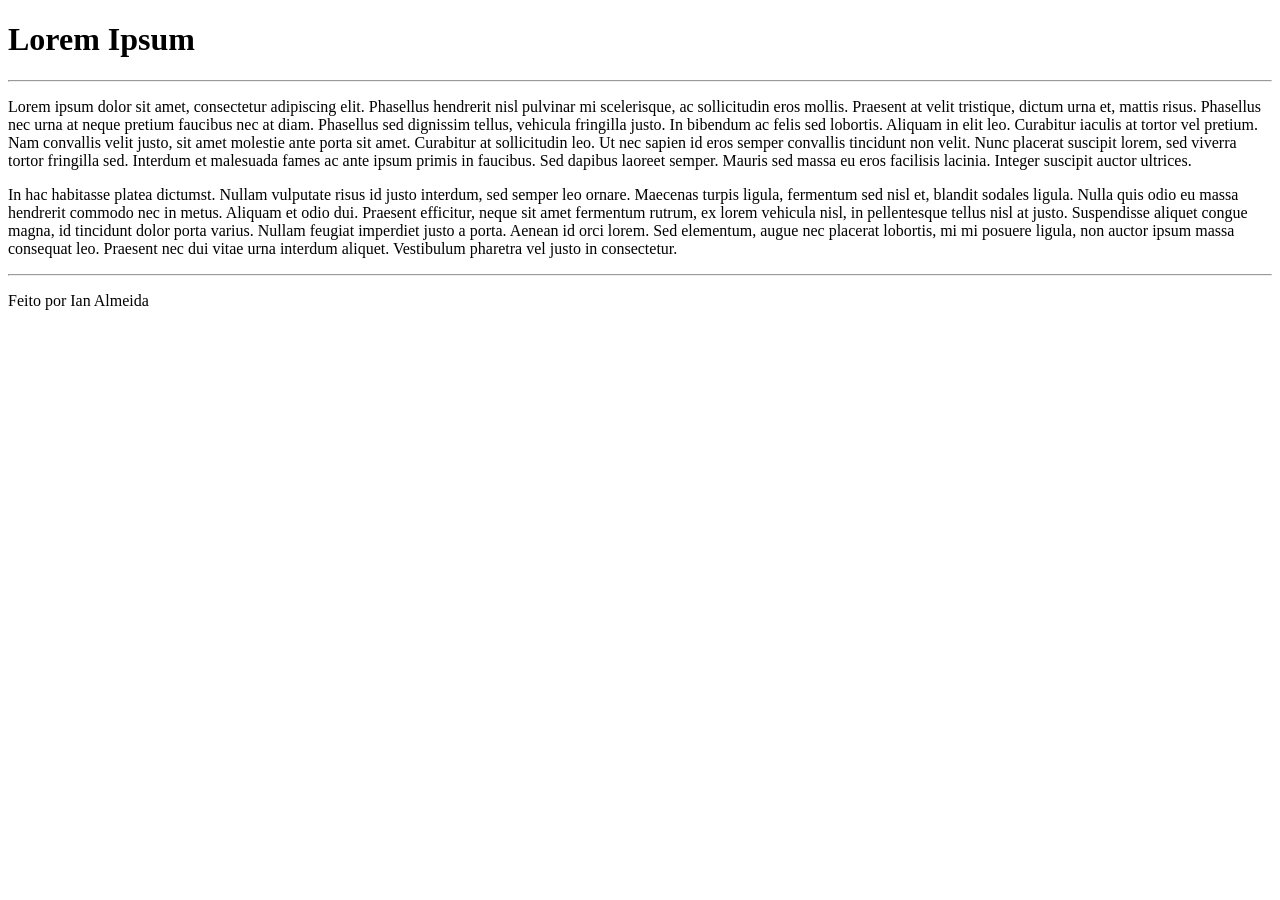
<file: html, css e bootstrap/index.html>
<!DOCTYPE html>
<html lang="pt-br">
<head>
    <meta charset="UTF-8">
    <meta name="viewport" content="width=device-width, initial-scale=1.0">
    <title>Atividade</title>
</head>
<body>
    <header>
        <h1>Lorem Ipsum</h1>
    </header>
    <hr>
    <main>
        <div>
            <p>Lorem ipsum dolor sit amet, consectetur adipiscing elit. Phasellus hendrerit nisl pulvinar mi scelerisque, ac sollicitudin eros mollis. Praesent at velit tristique, dictum urna et, mattis risus. Phasellus nec urna at neque pretium faucibus nec at diam. Phasellus sed dignissim tellus, vehicula fringilla justo. In bibendum ac felis sed lobortis. Aliquam in elit leo. Curabitur iaculis at tortor vel pretium. Nam convallis velit justo, sit amet molestie ante porta sit amet. Curabitur at sollicitudin leo. Ut nec sapien id eros semper convallis tincidunt non velit. Nunc placerat suscipit lorem, sed viverra tortor fringilla sed. Interdum et malesuada fames ac ante ipsum primis in faucibus. Sed dapibus laoreet semper. Mauris sed massa eu eros facilisis lacinia. Integer suscipit auctor ultrices.</p>
        </div>
        <aside>
            <p>In hac habitasse platea dictumst. Nullam vulputate risus id justo interdum, sed semper leo ornare. Maecenas turpis ligula, fermentum sed nisl et, blandit sodales ligula. Nulla quis odio eu massa hendrerit commodo nec in metus. Aliquam et odio dui. Praesent efficitur, neque sit amet fermentum rutrum, ex lorem vehicula nisl, in pellentesque tellus nisl at justo. Suspendisse aliquet congue magna, id tincidunt dolor porta varius. Nullam feugiat imperdiet justo a porta. Aenean id orci lorem. Sed elementum, augue nec placerat lobortis, mi mi posuere ligula, non auctor ipsum massa consequat leo. Praesent nec dui vitae urna interdum aliquet. Vestibulum pharetra vel justo in consectetur.</p>
        </aside>
    </main>
    <hr>
    <footer>
        <p>Feito por Ian Almeida</p>
    </footer>
</body>
</html>
</file>
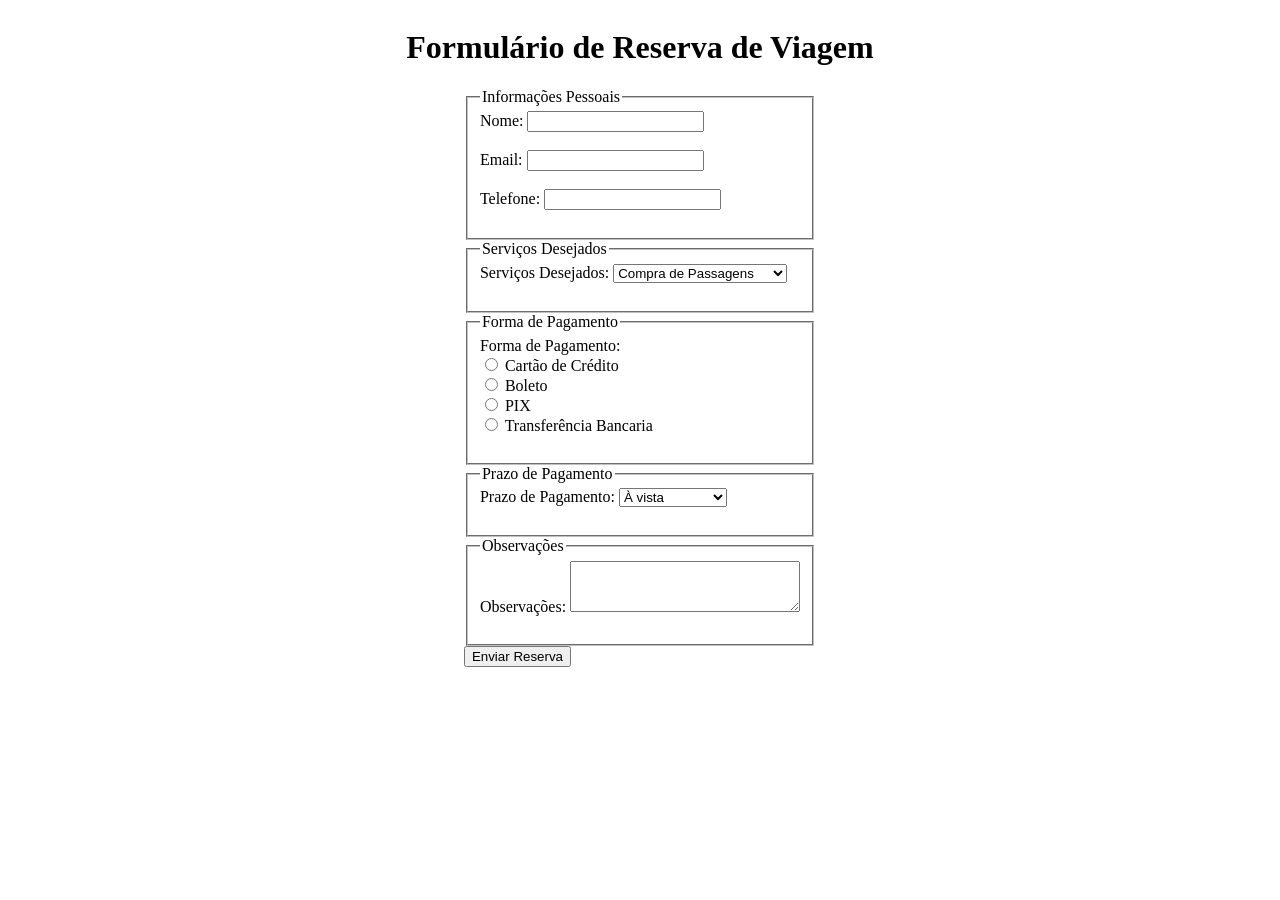
<file: html, css e bootstrap/reserva/reserva.html>
<!DOCTYPE html>
<html lang="en">
<head>
<meta charset="UTF-8">
<meta name="viewport" content="width=device-width, initial-scale=1.0">
<link rel="stylesheet" href="./reserva.css">
<title>Formulário de Reserva de Viagem</title>
</head>
<body>

    <h1>Formulário de Reserva de Viagem</h1>
    
    <form action="" method="post">
        <fieldset>
            <legend>Informações Pessoais</legend>
            <label for="nome">Nome:</label>
            <input type="text" id="nome" name="nome" required><br><br>
    
            <label for="email">Email:</label>
            <input type="email" id="email" name="email" required><br><br>

            <label for="numero">Telefone:</label>
            <input type="number" id="numero" name="numero" required><br><br>
        </fieldset>
    
        <fieldset>
            <legend>Serviços Desejados</legend>
            <label for="servicos">Serviços Desejados:</label>
            <select id="servicos" name="servicos" required>
                <option value="passagens">Compra de Passagens</option>
                <option value="hospedagem">Reserva de Hospedagem</option>
                <option value="veiculos">Aluguel de Veículos</option>
            </select><br><br>
        </fieldset>
    
        <fieldset>
            <legend>Forma de Pagamento</legend>
            <label>Forma de Pagamento:</label><br>
            <input type="radio" id="cartao" name="pagamento" value="cartao" required>
            <label for="cartao">Cartão de Crédito</label><br>
            <input type="radio" id="boleto" name="pagamento" value="boleto" required>
            <label for="boleto">Boleto</label><br>
            <input type="radio" id="pix" name="pagamento" value="pix" required>
            <label for="pix">PIX</label><br>
            <input type="radio" id="transf" name="pagamento" value="transf" required>
            <label for="transf">Transferência Bancaria</label><br><br>
        </fieldset>
    
        <fieldset>
            <legend>Prazo de Pagamento</legend>
            <label for="prazo">Prazo de Pagamento:</label>
            <select id="prazo" name="prazo" required>
                <option value="1">À vista</option>
                <option value="2">2X sem juros</option>
                <option value="3">3X sem juros</option>
                <option value="4">4X sem juros</option>
                <option value="5">5X sem juros</option>
                <option value="6">6X sem juros</option>
                <option value="7">7X com juros</option>
                <option value="8">8X com juros</option>
                <option value="9">9X com juros</option>
                <option value="10">10X com juros</option>
                <option value="11">11X com juros</option>
                <option value="12">12X com juros</option>
            </select><br><br>
        </fieldset>

        <fieldset>
            <legend>Observações</legend>
            <label for="obs">Observações:</label>
            <textarea name="obs" id="obs" cols="26" rows="3"></textarea><br><br>
        </fieldset>
    
        <input type="submit" value="Enviar Reserva">
    </form>
    
    </body>
    </html>
</file>
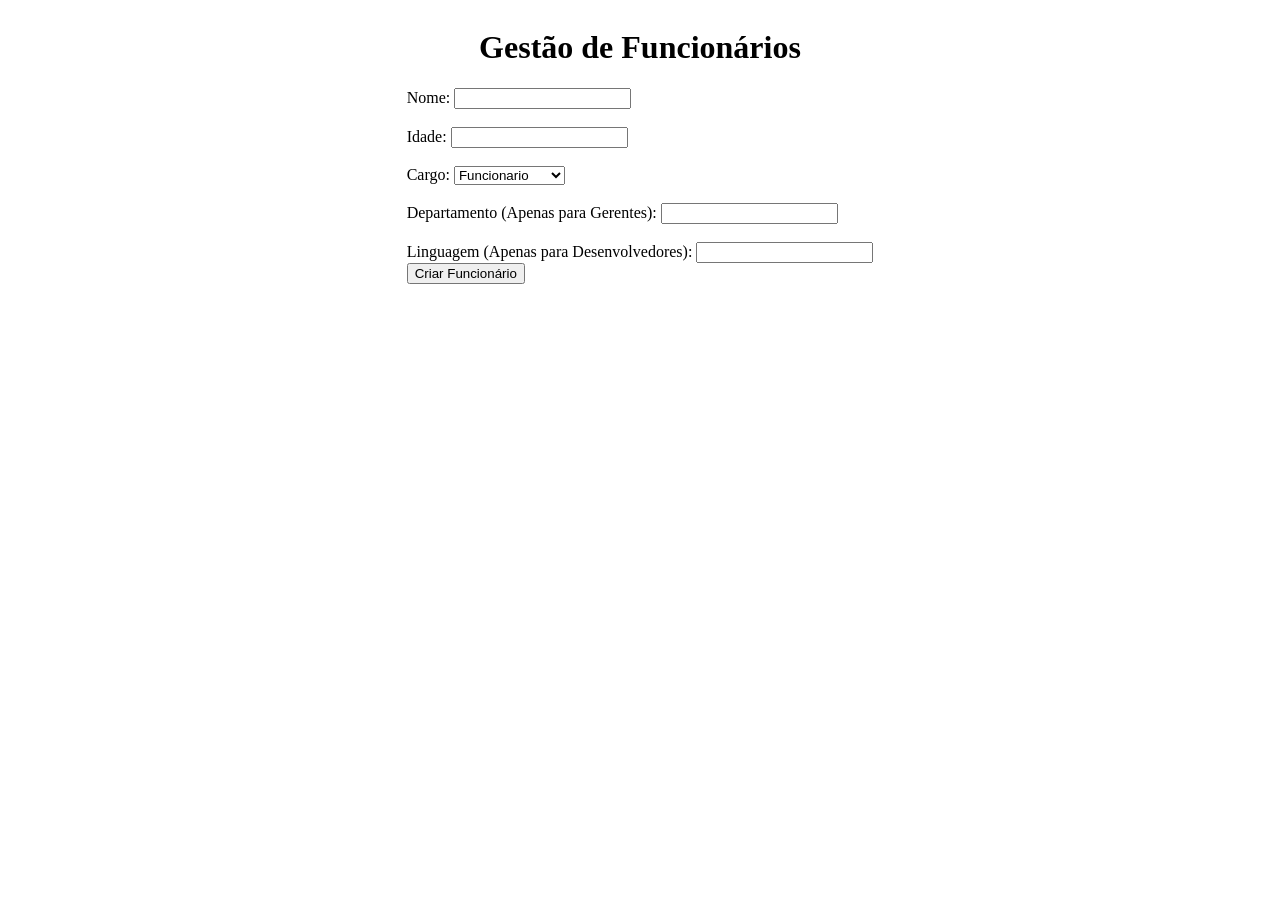
<file: JavaScript/pratica14/pratica14.html>
<!DOCTYPE html>
<html lang="pt-br">
    <head>
        <meta charset="UTF-8">
        <meta name="viewport" content="width=device-width, initial-scale=1.0">
        <link rel="stylesheet" href="pratica14.css">
        <title>Gestão de Funcionários</title>
    </head>
    <body>
        <h1>Gestão de Funcionários</h1>
        
        <form id="funcionario-form">
            <label for="nome">Nome:</label>
            <input type="text" id="nome" required><br><br>
            
            <label for="idade">Idade:</label>
            <input type="number" id="idade" required><br><br>
            
            <label for="cargo">Cargo:</label>
            <select id="cargo" name="cargo" required="">
                <option value="Funcionario">Funcionario</option>
                <option value="Desenvolvedor">Desenvolvedor</option>
                <option value="Gerente">Gerente</option>
            </select><br><br>
            
            <label for="departamento">Departamento (Apenas para Gerentes):</label>
            <input type="text" id="departamento"><br><br>
            
            <label for="linguagem">Linguagem (Apenas para Desenvolvedores):</label>
            <input type="text" id="linguagem"><br>
            
            <button type="submit">Criar Funcionário</button>
        </form>

        <div id="resultado"></div>
        <script src="pratica14.js"></script>
    </body>
</html>
</file>
<file: html, css e bootstrap/reserva/reserva.css>
body{
    display: flex;
    flex-direction: column;
    justify-content: center;
    align-items: center;
}
</file>
<file: JavaScript/pratica14/pratica14.css>
body{
    display: flex;
    flex-direction: column;
    justify-content: center;
    align-items: center;
}
</file>
